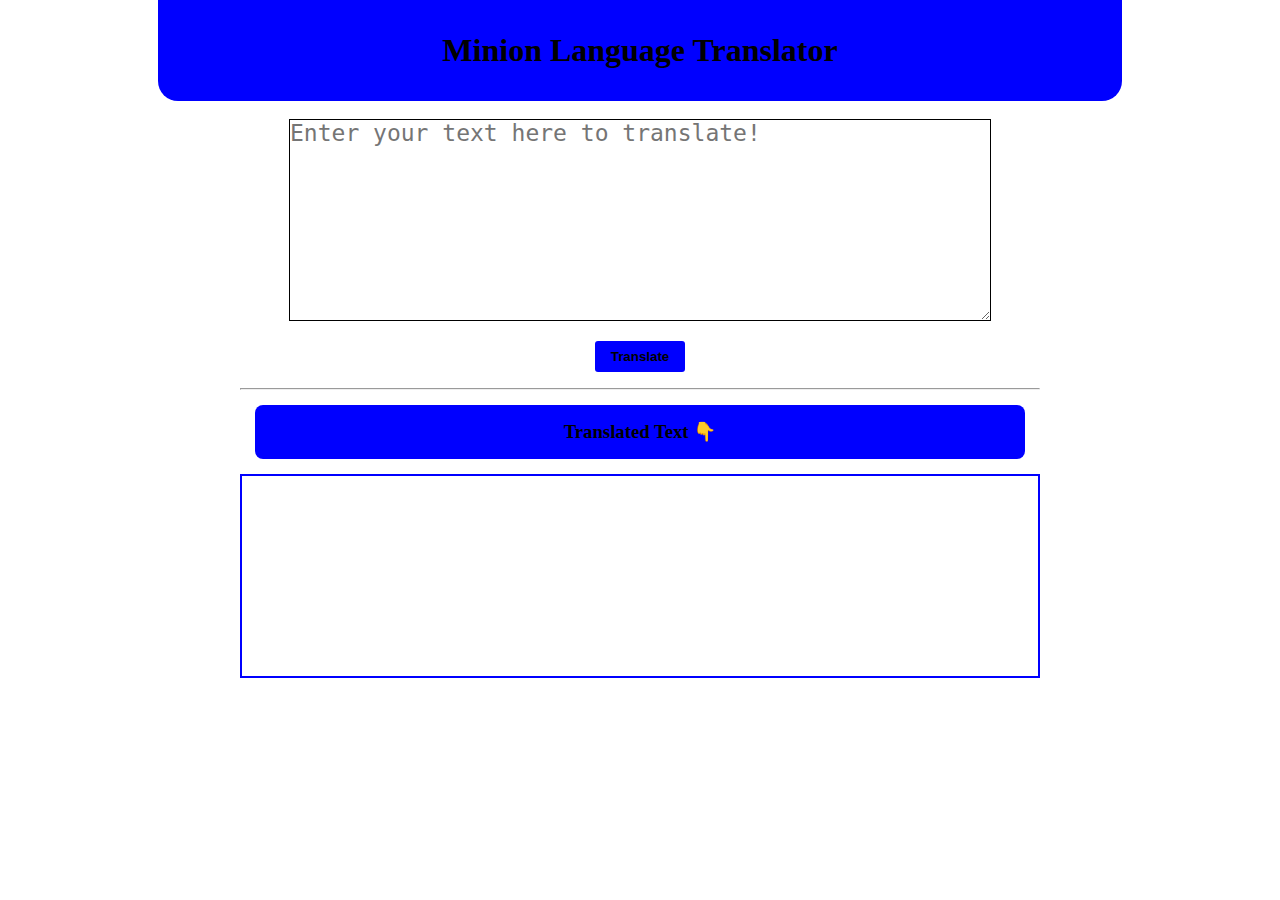
<file: index.html>
<!DOCTYPE html>
<html lang="en">
<head>
    <meta charset="UTF-8">
    <meta name="viewport" content="width=device-width, initial-scale=1.0">
    <link rel="stylesheet" href="banana.css">
    <title>Minion Language for Minions</title>
</head>
<body>
    <!-- header and nav -->
    <h1 class="heading header">Minion Language Translator</h1>
    <br>
    <!-- content -->
    <div class="container">
        <div class="input-section">
            <textarea type="text" placeholder="Enter your text here to translate!" class="user-text"></textarea>
        </div>
        <button class="translate-btn">Translate</button>
        <hr>
        <h3 class="heading">Translated Text &#128071</h3>
        <div class="translated-text"></div>
        <br>

    </div>

    

    <!-- JS -->
    <script src="app.js"></script>
</body>
</html>
</file>
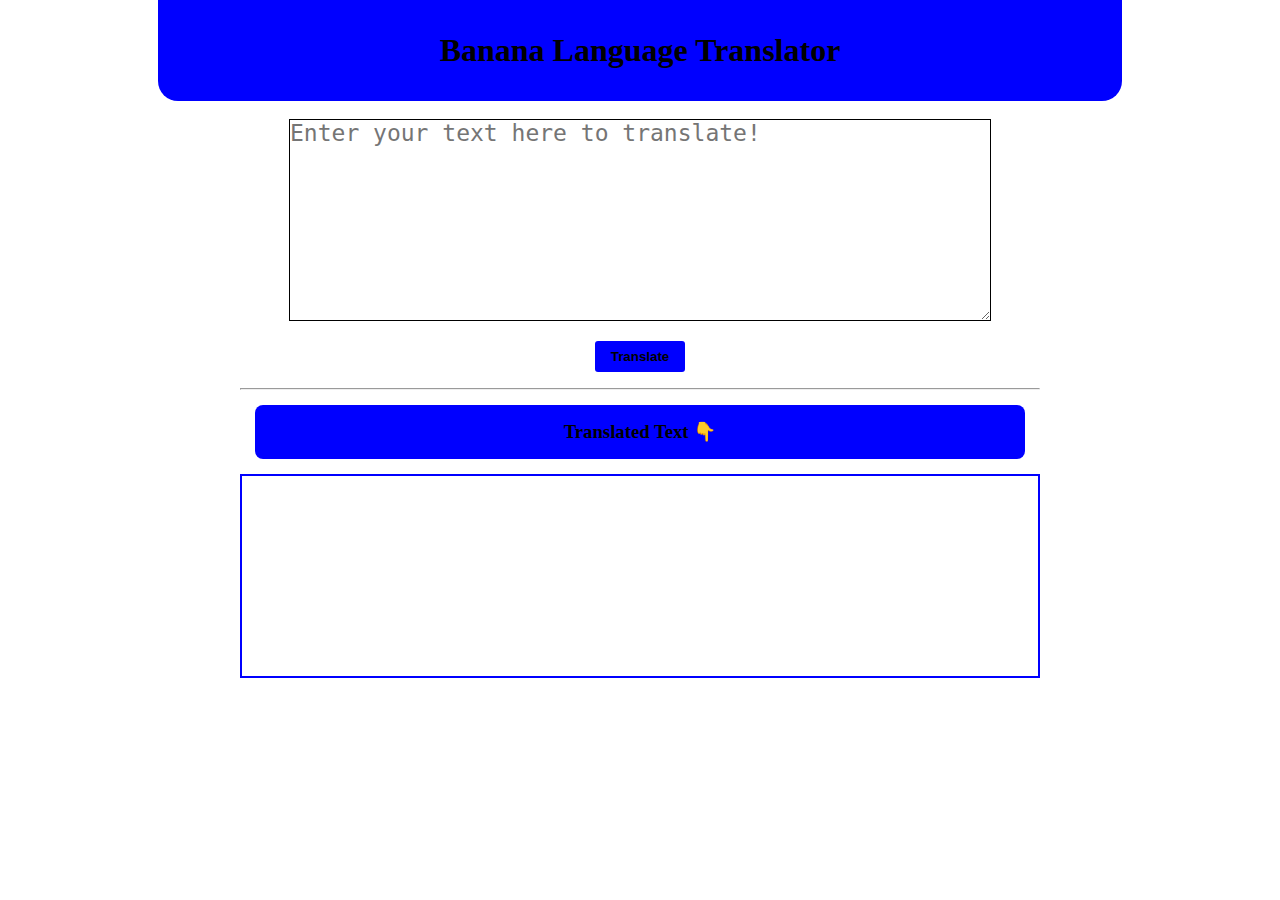
<file: banana.html>
<!DOCTYPE html>
<html lang="en">
<head>
    <meta charset="UTF-8">
    <meta name="viewport" content="width=device-width, initial-scale=1.0">
    <link rel="stylesheet" href="banana.css">
    <title>Banana Language for Minions</title>
</head>
<body>
    <!-- header and nav -->
    <h1 class="heading header">Banana Language Translator</h1>
    <br>
    <!-- content -->
    <div class="container">
        <div class="input-section">
            <textarea type="text" placeholder="Enter your text here to translate!" class="user-text"></textarea>
        </div>
        <button class="translate-btn">Translate</button>
        <hr>
        <h3 class="heading">Translated Text &#128071</h3>
        <div class="translated-text"></div>
        <br>

    </div>

    

    <!-- JS -->
    <script src="app.js"></script>
</body>
</html>
</file>
<file: banana.css>
*{
    margin: 0;
    padding: 0;
}


.heading {
    background-color: blue;
    padding: 2rem;
    text-align: center;
    max-width: 900px;
    margin: auto;
}

.header {
    border-bottom-left-radius: 20px;
    border-bottom-right-radius: 20px;
}

.container {
    max-width: 800px;
    margin: auto;
    text-align: center;
}

.user-text {
    width: 700px;
    min-height: 200px;
    max-height: fit-content;
    border: solid 1px;
    text-rendering: auto;
    font-size: 23px;
}

.translate-btn {
    padding: 0.5rem 1rem;
    background-color: blue;
    margin: 1rem;
    text-align: center;
    border: none;
    font-weight: bold;
    border-radius: 3px;
}

.container .heading {
    padding: 1rem;
    margin: 15px;
    border-radius: 8px;
}

.translated-text {
    border: 2px solid blue;
    min-height: 200px;
    max-height: fit-content;
}

.output {
    margin-top: 15px;
    font-size: 25px;
    text-align: center;
}

.invalid {
    color: red;
}
</file>
